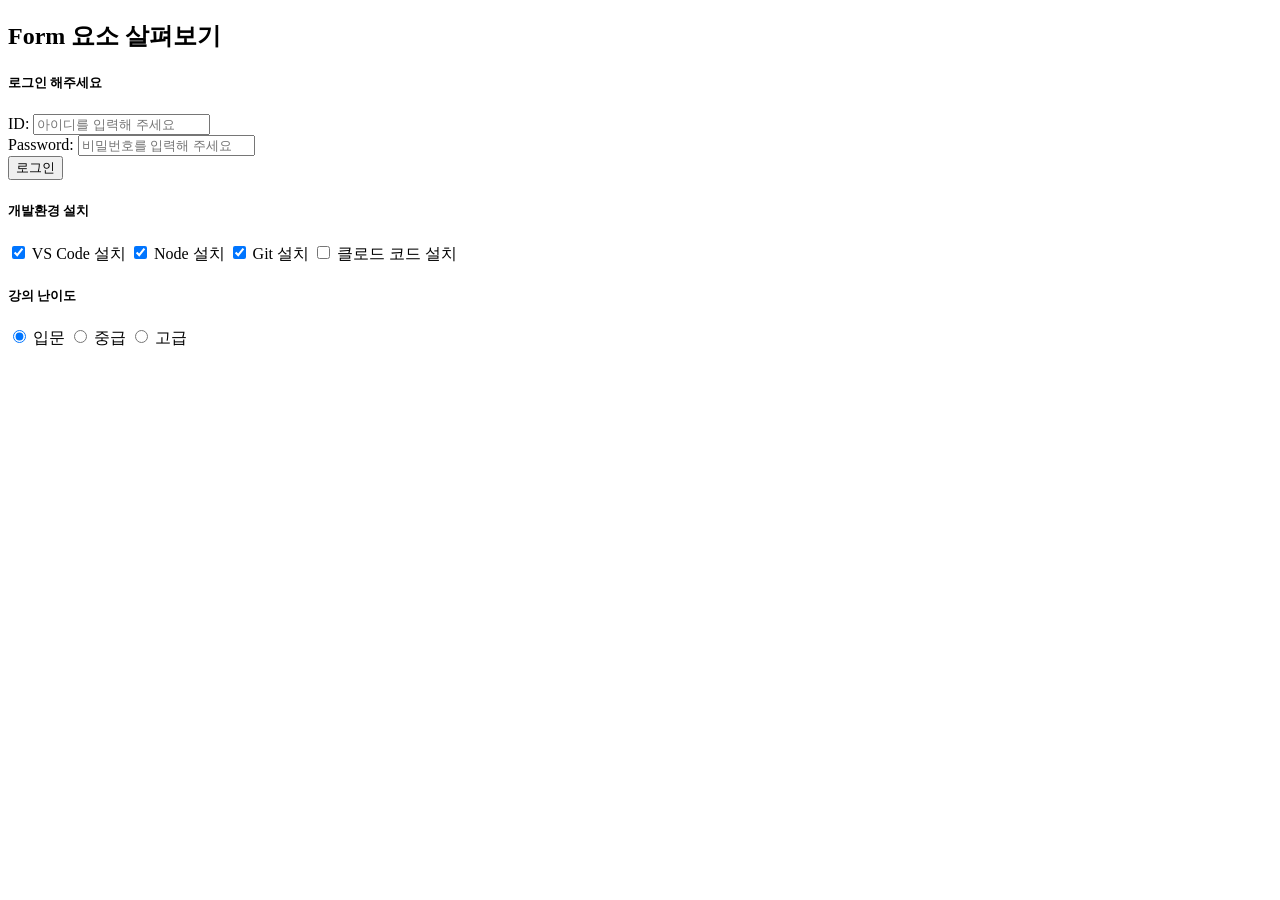
<file: form.html>
<!DOCTYPE html>
<html lang="ko">
  <head>
    <meta charset="UTF-8" />
    <meta name="viewport" content="width=device-width, initial-scale=1.0" />
    <title>Form요소</title>
  </head>
  <body>
    <h2>Form 요소 살펴보기</h2>

    <!-- 로그인 박스 -->
    <form>
      <h5>로그인 해주세요</h5>
      <div>
        <label for="userID">ID:</label>
        <input
          type="text"
          name="userID"
          id="userID"
          placeholder="아이디를 입력해 주세요"
          required
        />
      </div>
      <div>
        <label for="userPassword">Password:</label>
        <input
          type="password"
          name="userPassword"
          id="userPassword"
          placeholder="비밀번호를 입력해 주세요"
          required
        />
      </div>
      <input type="submit" value="로그인" />
      <!-- // 아래거는 나중에 -->
      <!-- <button type="submit">로그인</button> -->
    </form>

    <form>
      <!-- 체크박스 -->
      <h5>개발환경 설치</h5>
      <input
        type="checkbox"
        name="setup"
        id="setup-vscode"
        value="vscode"
        checked
      />
      <label for="setup-vscode">VS Code 설치</label>

      <input
        type="checkbox"
        name="setup"
        id="setup-node"
        value="node"
        checked
      />
      <label for="setup-node">Node 설치</label>

      <input type="checkbox" name="setup" id="setup-git" value="git" checked />
      <label for="setup-git">Git 설치</label>

      <input
        type="checkbox"
        name="setup"
        id="setup-claudecode"
        value="claudecode"
      />
      <label for="setup-claudecode">클로드 코드 설치</label>

      <!-- 라디오 -->
      <h5>강의 난이도</h5>
      <input
        type="radio"
        name="level"
        id="level-beginner"
        value="beginner"
        checked
      />
      <label for="level-beginner">입문</label>
      <input type="radio" name="level" id="level-middle" value="middle" />
      <label for="level-middle">중급</label>
      <input type="radio" name="level" id="level-advanced" value="advanced" />
      <label for="level-advanced">고급</label>
    </form>
  </body>
</html>
</file>
